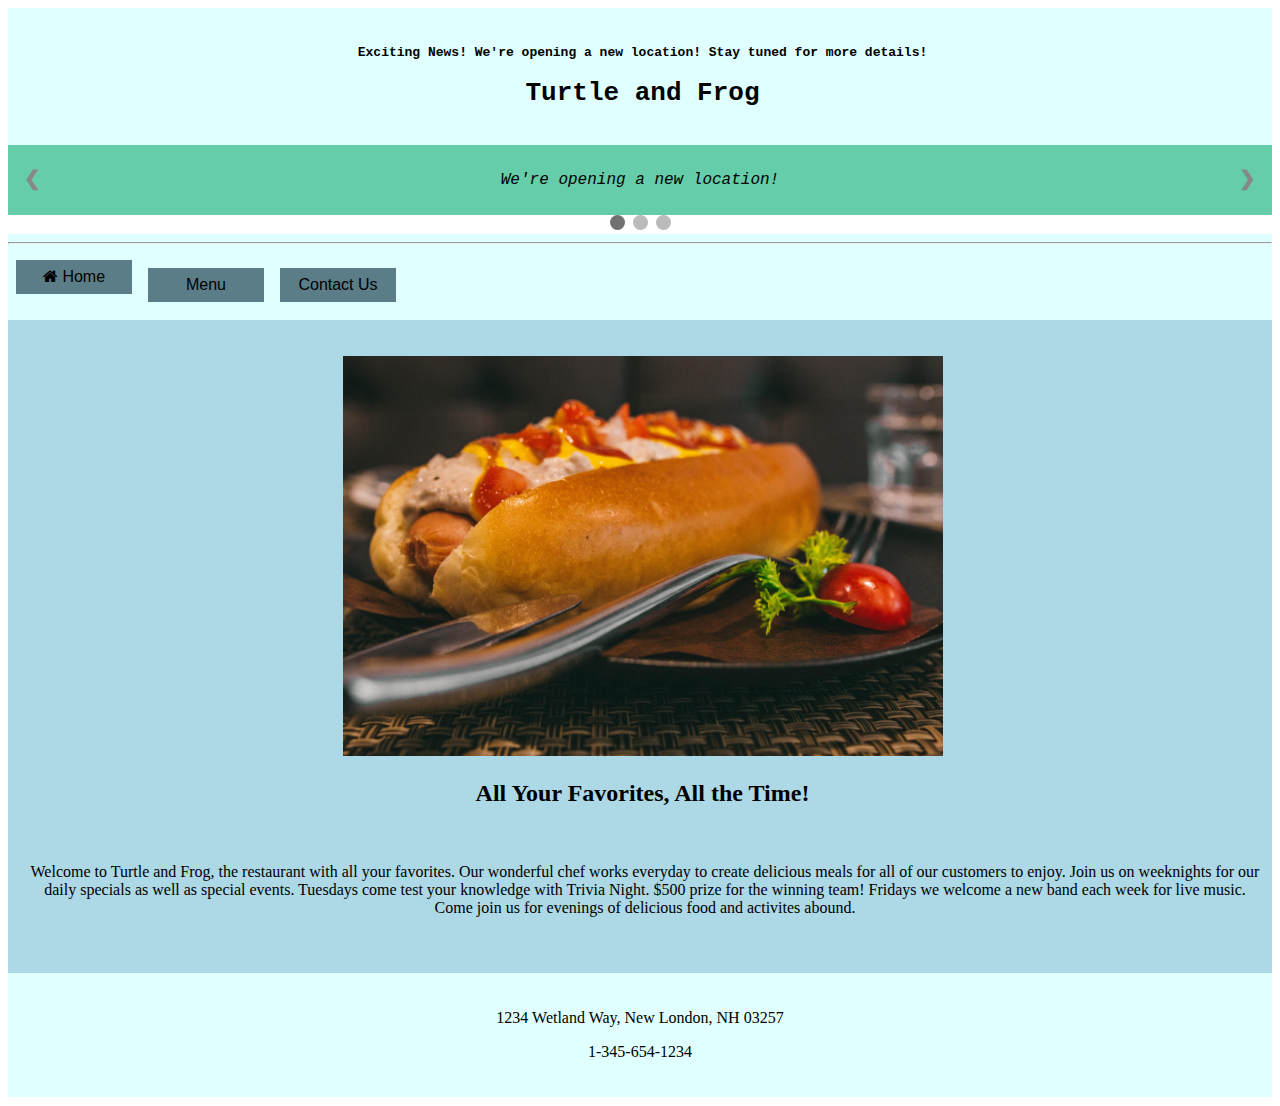
<file: Turtle and Frog/index.html>
<!DOCTYPE html> 
<!--
    Name: Dana Kiehl 
    Date Created: 1/26/2020
    Most recent revision:
-->
<html lang="en"> 
    <head> 
        <meta charset="utf-8">
        <meta name="viewport" content="width=device-width, initial-scale=1, shrink-to-fit=no">
        <title>Turtle and Frog</title>	
        <link rel="stylesheet" href="https://stackpath.bootstrapcdn.com/bootstrap/4.1.3/css/bootstrap.min.css" integrity="sha384-MCw98/SFnGE8fJT3GXwEOngsV7Zt27NXFoaoApmYm81iuXoPkFOJwJ8ERdknLPMO" crossorigin="anonymous">
        <link rel="stylesheet" href="https://cdnjs.cloudflare.com/ajax/libs/font-awesome/4.7.0/css/font-awesome.min.css">
        <link href="restaurantStyles.css" rel="stylesheet" type="text/css" />
        <script type="text/javascript" src="site.js"></script>
        <style>
            .mySlides {display: none;}
        </style>

    </head> 
    
    <body>
        <noscript> 
            <p>JavaScript is disabled. This site is best viewed with JavaScript enabled.</p>
        </noscript>

        
        <header>
            <div class="jumbotron">
                <h4>Exciting News! We're opening a new location! Stay tuned for more details!</h4>
            </div>

            <h1>Turtle and Frog</h1>
        </header>
        <div class="slideshow-container">


            <div class="mySlides">
                <div class="numberText1"></div>
                <p><em><i>We're opening a new location!</i></em></p>
            </div>

            <div class="mySlides">
                <div class= "numberText2"></div>
                <p><em><i>We're rolling out our seasonal menu, with special options for the season.</i></em></p>
            </div>

            <div class="mySlides">
                <div class= "numberText3"></div>
                <p><em><i>The Drink of the Month is SG Special Brew.</i></em></p>
            </div>

            <a class="prev" onclick="plusSlides(-1)">&#10094;</a>
            <a class="next" onclick="plusSlides(1)">&#10095;</a>
        </div>
        <div style="text-align:center">
            <span class="dot"></span>
            <span class="dot"></span>
            <span class="dot"></span>
        </div>
        
        <script>
            var slideIndex = 0;
            showSlides();

            function showSlides() {
            var i;
            var slides = document.getElementsByClassName("mySlides");
            var dots = document.getElementsByClassName("dot");
            for (i = 0; i < slides.length; i++) {
                slides[i].style.display = "none";
            }
            slideIndex++;
            if(slideIndex > slides.length) { slideIndex = 1}
                for (i = 0; i < dots.length; i++) {
                    dots[i].className = dots[i].className.replace("active", "");
                }
            slides[slideIndex-1].style.display = "block";
            dots[slideIndex-1].className += " active";
            setTimeout(showSlides, 5000);
    
            }
        </script>

        <nav>
            <div class="topnav">
            <hr />
            <a class="btn" href="index.html"><i class="fa fa-home"></i> Home</a>
            <p><a class="btn" href="menu.html">Menu</a></p>
            <p><a class="btn" href="contact.html">Contact Us</a></p>
            </div>
         

        </nav>
        <section id="about">
            <article id="photo">

                <p style="text-align: center;"><img src="Images/hotdog.jpg" width=600px; alt="Photo of a Meal" />

                <h2>All Your Favorites, All the Time!</h2>
            </article>
            <article id="description">
                <p>Welcome to Turtle and Frog, the restaurant with all your favorites. Our wonderful chef works everyday to create delicious meals for all of our customers to enjoy. Join us on weeknights for our daily specials as well as special events. Tuesdays come test your knowledge with Trivia Night. $500 prize for the winning team! Fridays we welcome a new band each week for live music. Come join us for evenings of delicious food and activites abound.</p>
            </article>
        </section>
        <footer>
            
            <p>1234 Wetland Way, New London, NH 03257</p>
            <p>1-345-654-1234</p>

        </footer>
        <script src="https://code.jquery.com/jquery-3.3.1.slim.min.js" integrity="sha384-q8i/X+965DzO0rT7abK41JStQIAqVgRVzpbzo5smXKp4YfRvH+8abtTE1Pi6jizo" crossorigin="anonymous"></script>
        <script src="https://cdnjs.cloudflare.com/ajax/libs/popper.js/1.14.3/umd/popper.min.js" integrity="sha384-ZMP7rVo3mIykV+2+9J3UJ46jBk0WLaUAdn689aCwoqbBJiSnjAK/l8WvCWPIPm49" crossorigin="anonymous"></script>
        <script src="https://stackpath.bootstrapcdn.com/bootstrap/4.1.3/js/bootstrap.min.js" integrity="sha384-ChfqqxuZUCnJSK3+MXmPNIyE6ZbWh2IMqE241rYiqJxyMiZ6OW/JmZQ5stwEULTy" crossorigin="anonymous"></script>
    </body> 
</html
</file>
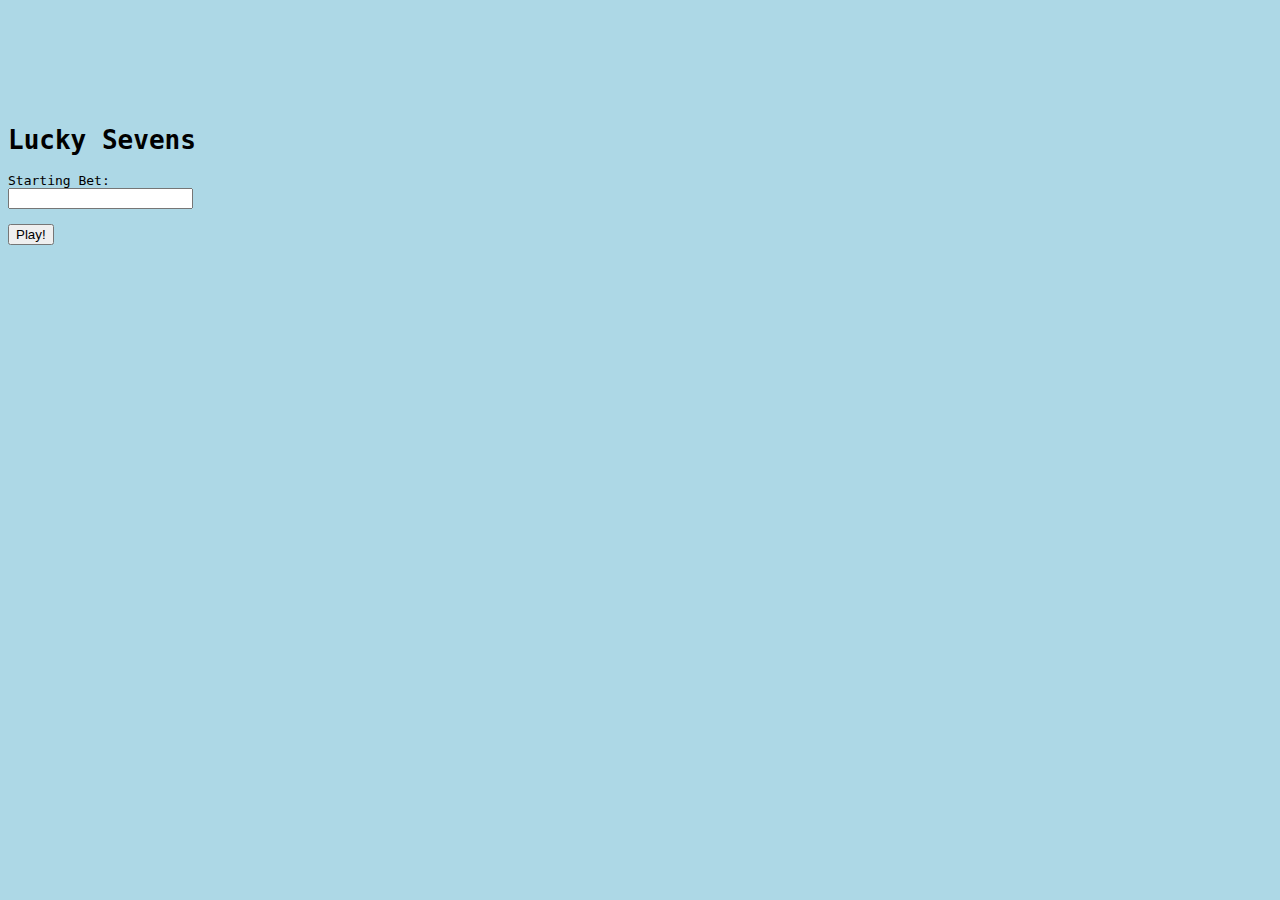
<file: Lucky Sevens/luckySevens.html>
<!DOCTYPE html>
<html>
<head>
	<title>Lucky Sevens</title>
	<meta charset="utf-8">
	<meta name="viewport" content="width=device-width, initial-scale=1, shrink-to-fit=no">
	<link rel="stylesheet" href="https://stackpath.bootstrapcdn.com/bootstrap/4.1.3/css/bootstrap.min.css" integrity="sha384-MCw98/SFnGE8fJT3GXwEOngsV7Zt27NXFoaoApmYm81iuXoPkFOJwJ8ERdknLPMO" crossorigin="anonymous">
	<script type="text/javascript" src="luckySevens.js"></script>
	<style>
		body {
			background-color: lightblue;
			font-family: monospace;
			padding-top: 100px;
		}
		body {
			text-align: : center;
		}
		label {
			text-align: right;
		}
	</style>

</head>

<body>
	<div class="container col-3">
		<h1>Lucky Sevens</h1>

		<form name="luckySevens" onsubmit=" return letsPlay();">
			<label for="yourBet">Starting Bet: </label>
			<div class = "input">
				<input type="txtBox" type="text" id="bet" name="initialBet" class="form-control">
			</div>
			<br>
			<div class="text-center">
				<input type="submit" id="submitButton" value="Play!"/>
			</div>
		</form><br>

		<table id="results" class="table table-striped" style="display:none;">
			<thead>
				<tr>
					<th>Results</th>
					<th></th>
				</tr>
			</thead>
			<tbody>
				<tr>
					<td>Starting Bet</td>
					<td>$<span id="start"></span></td>
				</tr>
				<tr>
					<td>Total Rolls Before Going Broke</td>
					<td><span id="numRolls"></span></td>
				</tr>
				<tr>
					<td>Highest Amount Won</td>
					<td>$<span id="largestWin"></span></td>
				</tr>
				<tr>
					<td>Roll Count at Highest Amount Won</td>
					<td><span id="rollCount"></span></td>
				</tr>
			</tbody>
		</table>
	</div>

			

	<script src="https://code.jquery.com/jquery-3.3.1.slim.min.js" integrity="sha384-q8i/X+965DzO0rT7abK41JStQIAqVgRVzpbzo5smXKp4YfRvH+8abtTE1Pi6jizo" crossorigin="anonymous"></script>
	<script src="https://cdnjs.cloudflare.com/ajax/libs/popper.js/1.14.3/umd/popper.min.js" integrity="sha384-ZMP7rVo3mIykV+2+9J3UJ46jBk0WLaUAdn689aCwoqbBJiSnjAK/l8WvCWPIPm49" crossorigin="anonymous"></script>
	<script src="https://stackpath.bootstrapcdn.com/bootstrap/4.1.3/js/bootstrap.min.js" integrity="sha384-ChfqqxuZUCnJSK3+MXmPNIyE6ZbWh2IMqE241rYiqJxyMiZ6OW/JmZQ5stwEULTy" crossorigin="anonymous"></script>
</body>
</html>
</file>
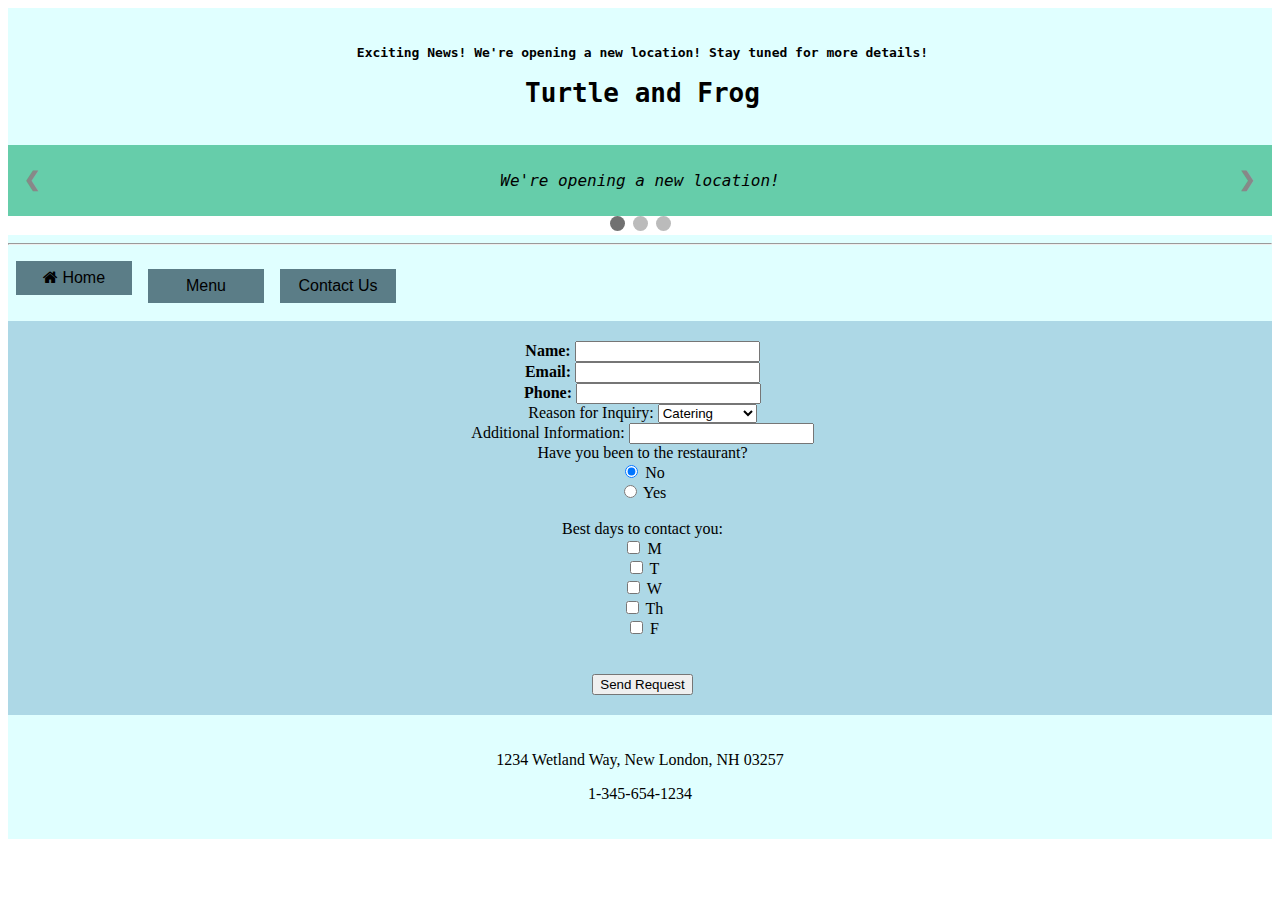
<file: Turtle and Frog/contact.html>
<!DOCTYPE html> 
<!--
    Name: Your Name 
    Date Created: Today's date 
    Most recent revision:
-->
<html lang="en"> 
    <head> 
        <meta charset="utf-8">
        <meta name="viewport" content="width=device-width, initial-scale=1, shrink-to-fit=no">
        <title>Contact Us</title>	
        <link rel="stylesheet" href="https://stackpath.bootstrapcdn.com/bootstrap/4.1.3/css/bootstrap.min.css" integrity="sha384-MCw98/SFnGE8fJT3GXwEOngsV7Zt27NXFoaoApmYm81iuXoPkFOJwJ8ERdknLPMO" crossorigin="anonymous">
        <link rel="stylesheet" href="https://cdnjs.cloudflare.com/ajax/libs/font-awesome/4.7.0/css/font-awesome.min.css">
        <link href="restaurantStyles.css" rel="stylesheet" type="text/css" />
        <script type="text/javascript" src="site.js"></script>
        <style>
            form {
                text-align: center;
            }
            #form {
                padding: 20px 5px 20px 10px;
                background-color: #ADD8E6;
            }
            label {
                text-align: right;
            }
        </style>
    </head> 
    
    <body>
        <noscript> 
            <p>JavaScript is disabled. This site is best viewed with JavaScript enabled.</p>
        </noscript>
        
        <header>
            <div class="jumbotron">
                <h4>Exciting News! We're opening a new location! Stay tuned for more details!</h4>
            </div>
            <h1>Turtle and Frog</h1>
        </header>
         <div class="slideshow-container">


            <div class="mySlides">
                <div class="numberText1"></div>
                <p><em><i>We're opening a new location!</i></em></p>
            </div>

            <div class="mySlides">
                <div class= "numberText2"></div>
                <p><em><i>We're rolling out our seasonal menu, with special options for the season.</i></em></p>
            </div>

            <div class="mySlides">
                <div class= "numberText3"></div>
                <p><em><i>The Drink of the Month is SG Special Brew.</i></em></p>
            </div>

            <a class="prev" onclick="plusSlides(-1)">&#10094;</a>
            <a class="next" onclick="plusSlides(1)">&#10095;</a>
        </div>
        <div style="text-align:center">
            <span class="dot"></span>
            <span class="dot"></span>
            <span class="dot"></span>
        </div>
        <script>
            var slideIndex = 0;
            showSlides();

            function showSlides() {
            var i;
            var slides = document.getElementsByClassName("mySlides");
            var dots = document.getElementsByClassName("dot");
            for (i = 0; i < slides.length; i++) {
                slides[i].style.display = "none";
            }
            slideIndex++;
            if(slideIndex > slides.length) { slideIndex = 1}
                for (i = 0; i < dots.length; i++) {
                    dots[i].className = dots[i].className.replace("active", "");
                }
            slides[slideIndex-1].style.display = "block";
            dots[slideIndex-1].className += " active";
            setTimeout(showSlides, 5000);
    
            }
        </script>

        <nav>
            <div class="topnav">
            <hr />
            <a class="btn" href="index.html"><i class="fa fa-home"></i> Home</a>
            <p><a class="btn" href="menu.html">Menu</a></p>
            <p><a class="btn" href="contact.html">Contact Us</a></p>
            </div>


        </nav>

            <form id="form" name="myForm" onsubmit="return validateForm()" method="post">
                <div class="form-group row">
                    <label for="yourName" class="col-sm-4 col-form-label"><b>Name:</b></label>
                    <input type="text" class="col-sm-4" id="name" name="enterName" /><br> 
                </div>
                <div class="form-group row">
                    <label for="yourEmail" class="col-sm-4 col-form-label"><b>Email:</b></label>
                    <input type="text" class="col-sm-4" id="email" name="yourEmail" /><br>
                </div>
                <div class="form-group row">
                    <label for="yourPhone" class="col-sm-4 col-form-label"><b>Phone:</b></label>
                    <input type="text" class="col-sm-4" id="phone" name="yourPhone" /><br>
                </div>
                <div class="form-group row">
                    <label for="reasons" class="col-sm-4 col-form-label">Reason for Inquiry:</label>
                    <select name="reasons">
                        <option value="Catering">Catering</option>
                        <option value="Private Party">Private Party</option>
                        <option value="Feedback">Feedback</option>
                        <option value="Other">Other</option>
                    </select>
                </div>
                <div class="form-group row">
                    <label for="additional" class="col-sm-4 col-form-label">Additional Information:</label>
                    <input type="textarea" class="col-sm-4 col-form-label" />
                </div>
                <label for="beenBefore">Have you been to the restaurant?</label>
                <div class="form-check form-check-inline">
                    
                    <input class="form-check-input" type="radio" name="answer" id="option1" value="YES" checked>
                    <label class="form-check-label" for="option1">No</label>
                </div>
                <div class="form-check form-check-inline">
                    <input class="form-check-input" type="radio" name="answer" id="option2" value="NO">
                    <label class="form-check-label" for="option2">Yes</label>
                </div>
                <br>

                <label for="bestTime">Best days to contact you:</label>
                <div class="form-check form-check-inline">

                    <input class="form-check-input" type="checkbox" id="inlineCheckbox1" value="option1">
                    <label class="form-check-label" for="inlineCheckbox1">M</label>
                </div>
                <div class="form-check form-check-inline">
                    <input class="form-check-input" type="checkbox" id="inlineCheckbox2" value="option2">
                    <label class="form-check-label" for="inlineCheckbox1">T</label>
                </div>
                <div class="form-check form-check-inline">
                    <input class="form-check-input" type="checkbox" id="inlineCheckbox3" value="option3">
                    <label class="form-check-label" for="inlineCheckbox1">W</label>
                </div>
                <div class="form-check form-check-inline">
                    <input class="form-check-input" type="checkbox" id="inlineCheckbox4" value="option4">
                    <label class="form-check-label" for="inlineCheckbox1">Th</label>
                </div>
                <div class="form-check form-check-inline">
                    <input class="form-check-input" type="checkbox" id="inlineCheckbox5" value="option5">
                    <label class="form-check-label" for="inlineCheckbox1">F</label>
                </div>

               
                <br>
                <br>
                <input type="submit" value="Send Request" />


            </form>
  

        <footer>
            
            <p>1234 Wetland Way, New London, NH 03257</p>
            <p>1-345-654-1234</p>

        </footer>
        <script src="https://code.jquery.com/jquery-3.3.1.slim.min.js" integrity="sha384-q8i/X+965DzO0rT7abK41JStQIAqVgRVzpbzo5smXKp4YfRvH+8abtTE1Pi6jizo" crossorigin="anonymous"></script>
        <script src="https://cdnjs.cloudflare.com/ajax/libs/popper.js/1.14.3/umd/popper.min.js" integrity="sha384-ZMP7rVo3mIykV+2+9J3UJ46jBk0WLaUAdn689aCwoqbBJiSnjAK/l8WvCWPIPm49" crossorigin="anonymous"></script>
        <script src="https://stackpath.bootstrapcdn.com/bootstrap/4.1.3/js/bootstrap.min.js" integrity="sha384-ChfqqxuZUCnJSK3+MXmPNIyE6ZbWh2IMqE241rYiqJxyMiZ6OW/JmZQ5stwEULTy" crossorigin="anonymous"></script>
    </body> 
</html
</file>
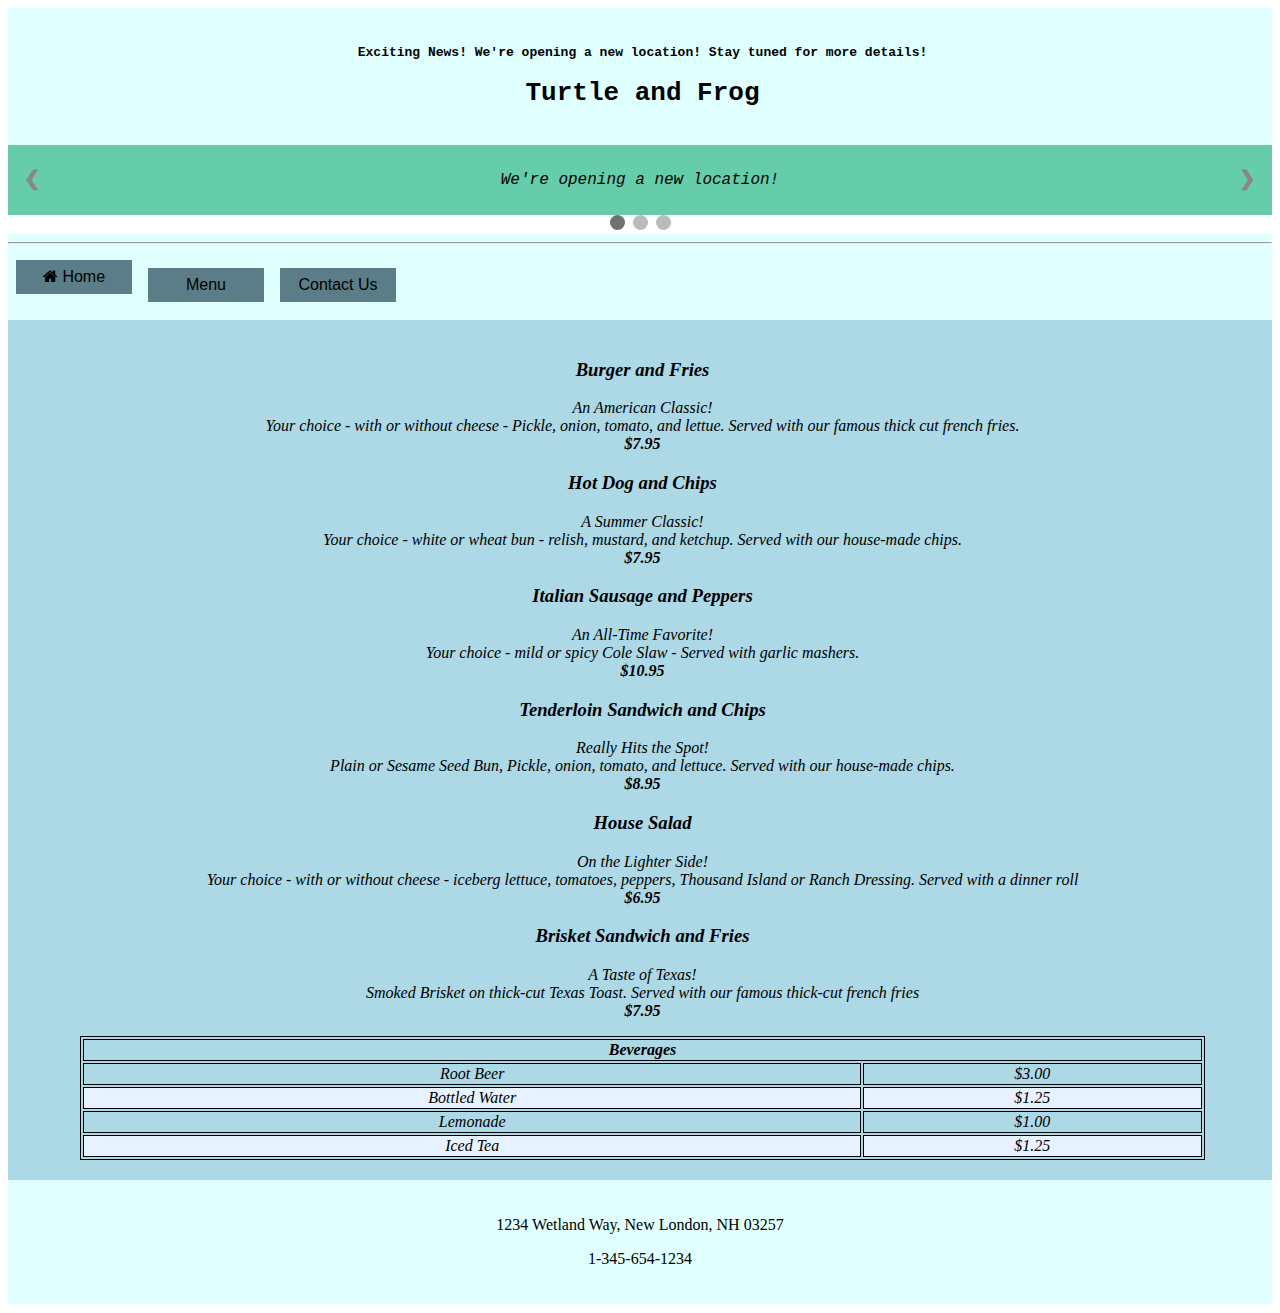
<file: Turtle and Frog/menu.html>
<!DOCTYPE html> 
<!--
    Name: Your Name 
    Date Created: Today's date 
    Most recent revision:
-->
<html lang="en"> 
    <head> 
        <meta charset="utf-8">
        <meta name="viewport" content="width=device-width, initial-scale=1, shrink-to-fit=no">
        <title>Menu</title>
        <link rel="stylesheet" href="https://stackpath.bootstrapcdn.com/bootstrap/4.1.3/css/bootstrap.min.css" integrity="sha384-MCw98/SFnGE8fJT3GXwEOngsV7Zt27NXFoaoApmYm81iuXoPkFOJwJ8ERdknLPMO" crossorigin="anonymous">
        <link rel="stylesheet" href="https://cdnjs.cloudflare.com/ajax/libs/font-awesome/4.7.0/css/font-awesome.min.css">
        <link href="restaurantStyles.css" rel="stylesheet" type="text/css" />	
        <script type="text/javascript" src="site.js"></script>
        <style>
            #menu {
                background-color: #ADD8E6;
                padding: 20px 5px 20px 10px;
                font-style: italic;
            }
            table, th, td {
                border: 1px solid black;
                text-align: center;
            }  
            #menuTitle {
                font-size: 14pt;

            }
            tr:nth-child(even) {
                background-color: #e6f2ff;
            }

        </style>
    </head> 
    
    <body>
        <noscript> 
            <p>JavaScript is disabled. This site is best viewed with JavaScript enabled.</p>
        </noscript>
        <header>
            <div class="jumbotron">
                <h4>Exciting News! We're opening a new location! Stay tuned for more details!</h4>
            </div>
            <h1>Turtle and Frog</h1>
        </header>
         <div class="slideshow-container">


            <div class="mySlides">
                <div class="numberText1"></div>
                <p><em><i>We're opening a new location!</i></em></p>
            </div>

            <div class="mySlides">
                <div class= "numberText2"></div>
                <p><em><i>We're rolling out our seasonal menu, with special options for the season.</i></em></p>
            </div>

            <div class="mySlides">
                <div class= "numberText3"></div>
                <p><em><i>The Drink of the Month is SG Special Brew.</i></em></p>
            </div>

            <a class="prev" onclick="plusSlides(-1)">&#10094;</a>
            <a class="next" onclick="plusSlides(1)">&#10095;</a>
        </div>
        <div style="text-align:center">
            <span class="dot"></span>
            <span class="dot"></span>
            <span class="dot"></span>
        </div>
        <script>
            var slideIndex = 0;
            showSlides();

            function showSlides() {
            var i;
            var slides = document.getElementsByClassName("mySlides");
            var dots = document.getElementsByClassName("dot");
            for (i = 0; i < slides.length; i++) {
                slides[i].style.display = "none";
            }
            slideIndex++;
            if(slideIndex > slides.length) { slideIndex = 1}
                for (i = 0; i < dots.length; i++) {
                    dots[i].className = dots[i].className.replace("active", "");
                }
            slides[slideIndex-1].style.display = "block";
            dots[slideIndex-1].className += " active";
            setTimeout(showSlides, 5000);
    
            }
        </script>

      <nav>
            <div class="topnav">
            <hr />
            <a class="btn" href="index.html"><i class="fa fa-home"></i> Home</a>
            <p><a class="btn" href="menu.html">Menu</a></p>
            <p><a class="btn" href="contact.html">Contact Us</a></p>
            </div>

        </nav>

        <section id="menu">
            <div class="row">
                <div class="col-lg-4">
                    <p id="menuTitle"><b>Burger and Fries</b></p>
                    <p><i>An American Classic!</i><br>
                    Your choice - with or without cheese - Pickle, onion, tomato, and lettue. Served with our famous thick cut french fries.<br><b>$7.95</b></p>
                </div>
                <div class="col-lg-4">
                    <p id="menuTitle"><b>Hot Dog and Chips</b></p>
                    <p><i>A Summer Classic!</i><br>
                    Your choice - white or wheat bun - relish, mustard, and ketchup. Served with our house-made chips.<br><b>$7.95</b></p>
                </div>
                <div class="col-lg-4">
                    <p id= "menuTitle"><b>Italian Sausage and Peppers</b></p>
                    <p><i>An All-Time Favorite!</i><br>
                    Your choice - mild or spicy Cole Slaw - Served with garlic mashers.<br><b>$10.95</b></p>
                </div>
                <div class="col-lg-4">
                    <p id= "menuTitle"><b>Tenderloin Sandwich and Chips</b></p>
                    <p><i>Really Hits the Spot!</i><br>
                    Plain or Sesame Seed Bun, Pickle, onion, tomato, and lettuce. Served with our house-made chips.<br><b>$8.95</b></p>
                </div>
                <div class="col-lg-4">
                    <p id= "menuTitle"><b>House Salad</b></p>
                    <p><i>On the Lighter Side!</i><br>
                    Your choice - with or without cheese - iceberg lettuce, tomatoes, peppers, Thousand Island or Ranch Dressing. Served with a dinner roll<br><b>$6.95</b></p>
                </div>
                <div class="col-lg-4">
                    <p id= "menuTitle"><b>Brisket Sandwich and Fries</b></p>
                    <p><i>A Taste of Texas!</i><br>
                    Smoked Brisket on thick-cut Texas Toast. Served with our famous thick-cut french fries<br><b>$7.95</b></p>
                </div>
            </div>

        <table id="beverages" border="2" width="90%" align="center">
            <thead>
                <tr>
                    <th colspan="2">Beverages</th>
                </tr>
            </thead>
            <tbody>
                <tr>
                    <td>Root Beer</td>
                    <td>$3.00</td>
                </tr>
                <tr>
                    <td>Bottled Water</td>
                    <td>$1.25</td>
                </tr>
                <tr>
                    <td>Lemonade</td>
                    <td>$1.00</td>
                </tr>
                <tr>
                    <td>Iced Tea</td>
                    <td>$1.25</td>
                </tr>
            </tbody>
        </table>


        </section>



        <footer>
            
            <p>1234 Wetland Way, New London, NH 03257</p>
            <p>1-345-654-1234</p>

        </footer>
        <script src="https://code.jquery.com/jquery-3.3.1.slim.min.js" integrity="sha384-q8i/X+965DzO0rT7abK41JStQIAqVgRVzpbzo5smXKp4YfRvH+8abtTE1Pi6jizo" crossorigin="anonymous"></script>
        <script src="https://cdnjs.cloudflare.com/ajax/libs/popper.js/1.14.3/umd/popper.min.js" integrity="sha384-ZMP7rVo3mIykV+2+9J3UJ46jBk0WLaUAdn689aCwoqbBJiSnjAK/l8WvCWPIPm49" crossorigin="anonymous"></script>
        <script src="https://stackpath.bootstrapcdn.com/bootstrap/4.1.3/js/bootstrap.min.js" integrity="sha384-ChfqqxuZUCnJSK3+MXmPNIyE6ZbWh2IMqE241rYiqJxyMiZ6OW/JmZQ5stwEULTy" crossorigin="anonymous"></script>
    </body> 
</html
</file>
<file: Turtle and Frog/restaurantStyles.css>
header, footer, nav {
	background-color: #E0FFFF;
	text-align: center;

}

footer {
	text-align: center;
	padding: 20px 10px 20px 10px;
}

header {
	font-family: Monospace;
	padding: 20px 5px 20px 10px;
}

#about, #description, #mainMenu {
	background-color: #ADD8E6;
	padding: 20px 5px 20px 10px;

}
#about h2{
	text-align: center;
}




nav a {
    padding: 8px;
    text-decoration: none;
   	text-align: center;
   	display: block;
   	margin: 8px;
   	width: 100px;
}
.topnav a {
	float: left;

}

.topnav {
	overflow: hidden;
}

a{
	font-family: arial;
	text-decoration: none;
	font-weight: none;
}
a:link {
	color:black;
}
a:visited {
	color:white;
}

a:hover {
	text-decoration: bold;
	color: #00c;
	font-family: arial;
	font-weight:bold;
}

a:active {
	
}

#description {
	text-align: center;
}

nav .btn {
	background-color: #5b7d87; 
}

.slideshow-container {
  position: relative;
  background: #66CDAA;
  border: thin black;
}

.mySlides {
  padding: 10px;
  text-align: center;
  font-family: monospace;
  font-size: 16px;
}

.prev, .next {
  cursor: pointer;
  position: absolute;
  top: 50%;
  width: auto;
  margin-top: -30px;
  padding: 16px;
  color: #888;
  font-weight: bold;
  font-size: 20px;
  border-radius: 0 3px 3px 0;
  user-select: none;
}

.next {
  position: absolute;
  right: 0;
  border-radius: 3px 0 0 3px;
}

.prev:hover, .next:hover {
  background-color: rgba(0,0,0,0.8);
  color: white;
}

.dot-container {
  text-align: center;
  padding: 20px;
  background: #ddd;
}

.dot {
  cursor: pointer;
  height: 15px;
  width: 15px;
  margin: 0 2px;
  background-color: #bbb;
  border-radius: 50%;
  display: inline-block;
  transition: background-color 0.6s ease;
}

.active, .dot:hover {
  background-color: #717171;
}

.row {
	text-align: center;
}

nav {
	padding-bottom: 10px;
}


.container {
	background-color: #ADD8E6;
}



.fade {
  -webkit-animation-name: fade;
  -webkit-animation-duration: 1.5s;
  animation-name: fade;
  animation-duration: 1.5s;
}

@-webkit-keyframes fade {
  from {opacity: .4} 
  to {opacity: 1}
}

@keyframes fade {
  from {opacity: .4} 
  to {opacity: 1}
}
</file>
